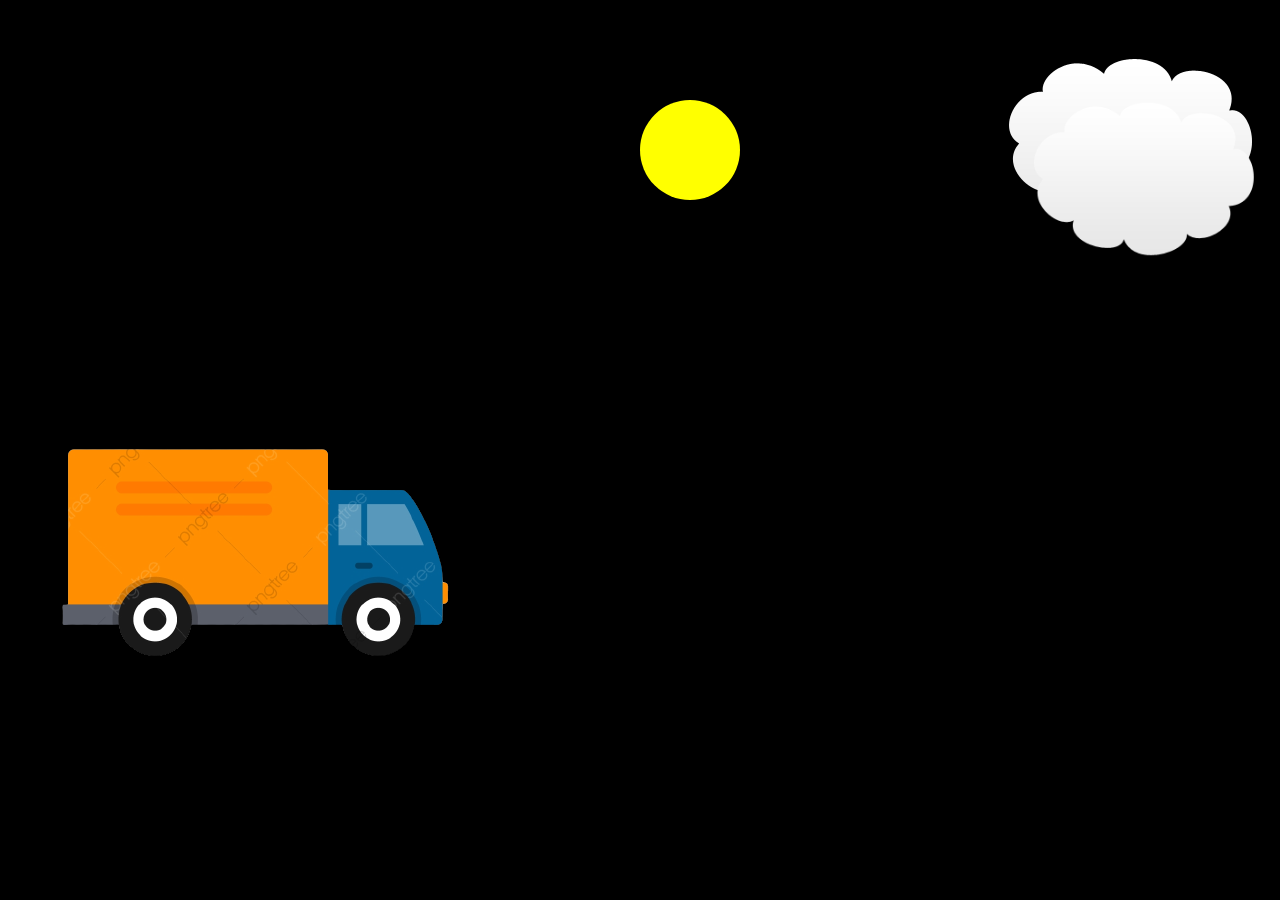
<file: index.html>
<!DOCTYPE html>
<html lang="en">
<head>
    <meta charset="UTF-8">
    <meta name="viewport" content="width=device-width, initial-scale=1.0">
    <link rel="stylesheet" href="style.css">
    
    <title>Document</title>
    
    <link rel="icon"  type="image/gif" href="WQ3REUQR418t6sdCX8.gif"  >
</head>
<body>
    <div class="sun"></div>
    <img src="Truck.png" class="truck">
    <img src="cloud.png" class="cloud">
    <img src="cloud.png" class="cloud1">
    
    
    
</body>
</html>
</file>
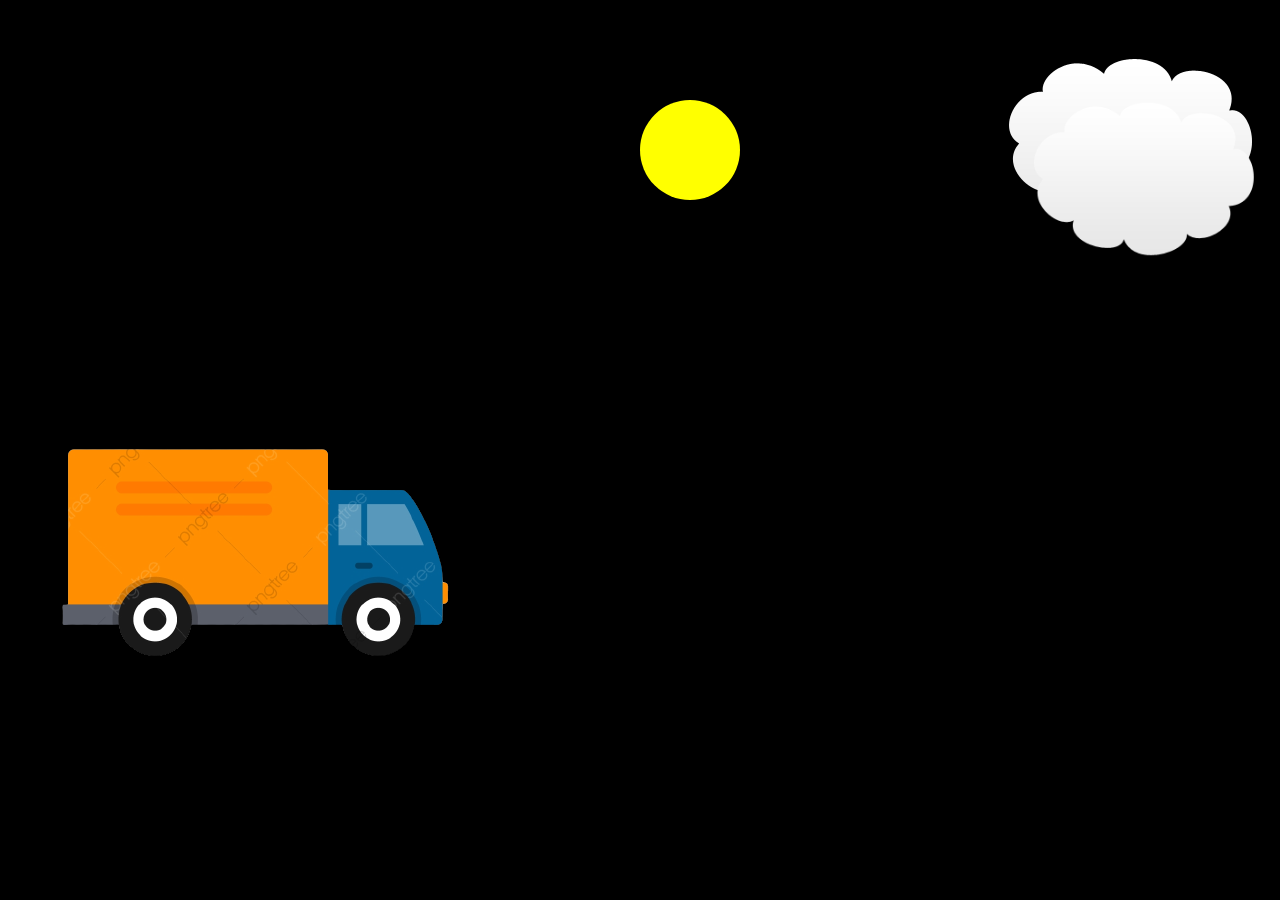
<file: nav.html/index.html>
<!DOCTYPE html>
<html lang="en">
<head>
    <meta charset="UTF-8">
    <meta name="viewport" content="width=device-width, initial-scale=1.0">
    <link rel="stylesheet" href="style.css">
    <title>Document</title>
</head>
<body>
    <div class="sun"></div>
    <img src="Truck.png" class="truck">
    <img src="cloud.png" class="cloud">
    <img src="cloud.png" class="cloud1">
    
    
    
</body>
</html>
</file>
<file: style.css>
body{
    background-color: black;

}
.truck{
    
    position: absolute;
    padding-top: 23%;
    left:5px;
   
    animation-name: truck;
    animation-duration: 11s;
    animation-iteration-count: infinite;
    animation-timing-function: linear;
    z-index: 1;

}
@keyframes truck {
    from{
        transform: translateX(-50%);
    }
    to{
        transform: translateX(350%);    }
    
}
.cloud
{
    position: absolute;
    top:5%;
    
    right:10px;
    z-index:1;
    animation:cloud 25s linear infinite;
}
@keyframes cloud {
    from{right:-200px;}
    to{right:100%;}
    
}
.cloud1
{
    position: absolute;
    top:10%;
    right:10px;
    width:20%;
    z-index:1;
    animation:cloud1 50s linear infinite;
}

@keyframes cloud1 {
    from{right:-300px;}
    to{right:100%;}
    
}
.sun{
    width: 100px;
    height: 100px;

    position: absolute;
    top: 100px;
    left:50%;
   
    background-color: yellow;
    border-radius: 50%;

}
</file>
<file: nav.html/style.css>
body{
    background-color: black;

}
.truck{
    
    position: absolute;
    padding-top: 23%;
    left:5px;
   
    animation-name: truck;
    animation-duration: 11s;
    animation-iteration-count: infinite;
    animation-timing-function: linear;
    z-index: 1;

}
@keyframes truck {
    from{
        transform: translateX(-50%);
    }
    to{
        transform: translateX(350%);    }
    
}
.cloud
{
    position: absolute;
    top:5%;
    
    right:10px;
    z-index:1;
    animation:cloud 25s linear infinite;
}
@keyframes cloud {
    from{right:-200px;}
    to{right:100%;}
    
}
.cloud1
{
    position: absolute;
    top:10%;
    right:10px;
    width:20%;
    z-index:1;
    animation:cloud1 50s linear infinite;
}

@keyframes cloud1 {
    from{right:-300px;}
    to{right:100%;}
    
}
.sun{
    width: 100px;
    height: 100px;

    position: absolute;
    top: 100px;
    left:50%;
   
    background-color: yellow;
    border-radius: 50%;

}
</file>
